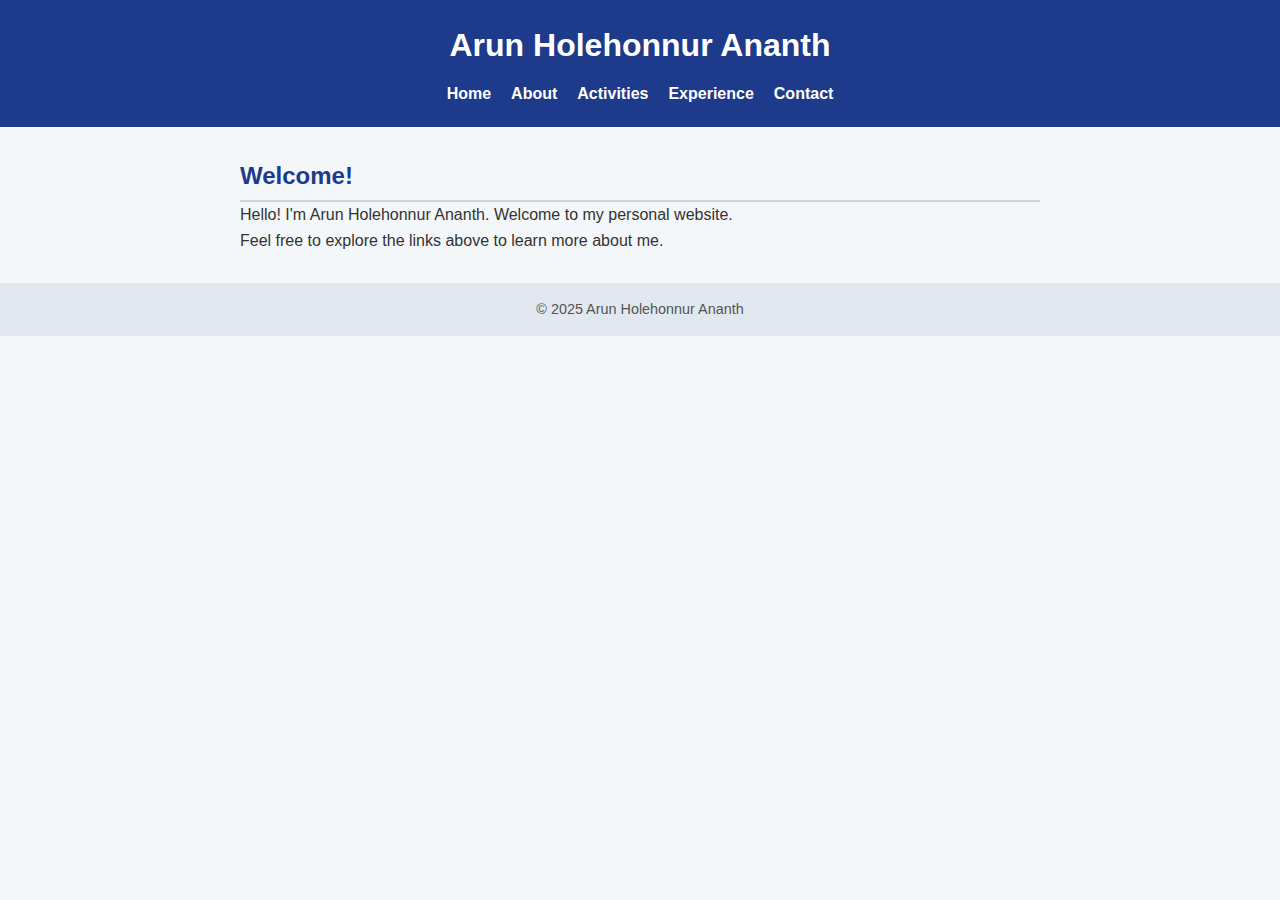
<file: index.html>
<!DOCTYPE html>
<html lang="en">
  <head>
    <meta charset="UTF-8">
    <title>Arun Holehonnur Ananth | Home</title>
    <link rel="stylesheet" href="styles.css"> <!-- We'll create this CSS file later -->
  </head>
  <body>
    <!-- Header with your name and navigation -->
    <header>
      <h1>Arun Holehonnur Ananth</h1>
      <nav>
        <ul>
          <li><a href="index.html">Home</a></li>
          <li><a href="about.html">About</a></li>
          <li><a href="activities.html">Activities</a></li>
          <li><a href="experience.html">Experience</a></li>
          <li><a href="contact.html">Contact</a></li>
        </ul>
      </nav>
    </header>

    <!-- Main content area -->
    <main>
      <section>
        <h2>Welcome!</h2>
        <p>Hello! I'm Arun Holehonnur Ananth. Welcome to my personal website.</p>
        <p>Feel free to explore the links above to learn more about me.</p>
      </section>
    </main>

    <!-- Footer section -->
    <footer>
      <p>&copy; 2025 Arun Holehonnur Ananth</p>
    </footer>
  </body>
</html>
</file>
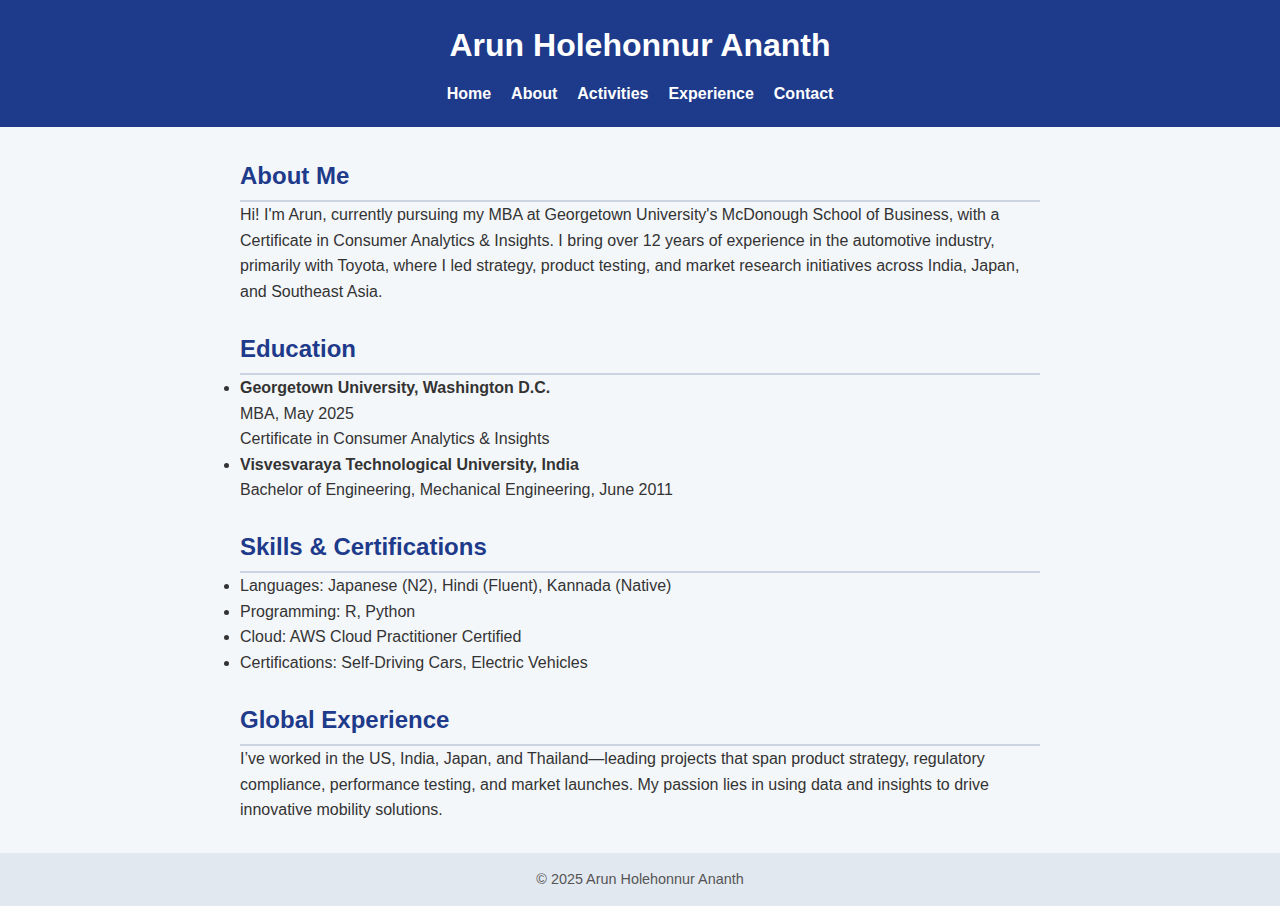
<file: about.html>
<!DOCTYPE html>
<html lang="en">
  <head>
    <meta charset="UTF-8">
    <title>About Arun Holehonnur Ananth</title>
    <link rel="stylesheet" href="styles.css"> <!-- same CSS file as index -->
  </head>
  <body>
    <header>
      <h1>Arun Holehonnur Ananth</h1>
      <nav>
        <ul>
          <li><a href="index.html">Home</a></li>
          <li><a href="about.html">About</a></li>
          <li><a href="activities.html">Activities</a></li>
          <li><a href="experience.html">Experience</a></li>
          <li><a href="contact.html">Contact</a></li>
        </ul>
      </nav>
    </header>

    <main>
      <section>
        <h2>About Me</h2>
        <p>Hi! I'm Arun, currently pursuing my MBA at Georgetown University's McDonough School of Business, with a Certificate in Consumer Analytics & Insights. I bring over 12 years of experience in the automotive industry, primarily with Toyota, where I led strategy, product testing, and market research initiatives across India, Japan, and Southeast Asia.</p>
      </section>

      <section>
        <h2>Education</h2>
        <ul>
          <li><strong>Georgetown University, Washington D.C.</strong><br>
            MBA, May 2025<br>
            Certificate in Consumer Analytics & Insights</li>
          <li><strong>Visvesvaraya Technological University, India</strong><br>
            Bachelor of Engineering, Mechanical Engineering, June 2011</li>
        </ul>
      </section>

      <section>
        <h2>Skills & Certifications</h2>
        <ul>
          <li>Languages: Japanese (N2), Hindi (Fluent), Kannada (Native)</li>
          <li>Programming: R, Python</li>
          <li>Cloud: AWS Cloud Practitioner Certified</li>
          <li>Certifications: Self-Driving Cars, Electric Vehicles</li>
        </ul>
      </section>

      <section>
        <h2>Global Experience</h2>
        <p>I’ve worked in the US, India, Japan, and Thailand—leading projects that span product strategy, regulatory compliance, performance testing, and market launches. My passion lies in using data and insights to drive innovative mobility solutions.</p>
      </section>
    </main>

    <footer>
      <p>&copy; 2025 Arun Holehonnur Ananth</p>
    </footer>
  </body>
</html>
</file>
<file: styles.css>
/* Reset some default browser styles */
body, h1, h2, p, ul {
  margin: 0;
  padding: 0;
}

body {
  font-family: Arial, sans-serif;
  background-color: #f4f7fa;
  color: #333;
  line-height: 1.6;
}

/* Header styles */
header {
  background-color: #1e3a8a; /* deep blue */
  color: white;
  padding: 20px 0;
  text-align: center;
}

header h1 {
  margin-bottom: 10px;
}

nav ul {
  list-style: none;
  display: flex;
  justify-content: center;
  gap: 20px;
}

nav a {
  color: white;
  text-decoration: none;
  font-weight: bold;
}

nav a:hover {
  text-decoration: underline;
}

/* Main content */
main {
  max-width: 800px;
  margin: 30px auto;
  padding: 0 20px;
}

h2 {
  color: #1e3a8a;
  margin-top: 20px;
  border-bottom: 2px solid #cbd5e1;
  padding-bottom: 5px;
}

section {
  margin-bottom: 25px;
}

/* Footer styles */
footer {
  background-color: #e2e8f0; /* light grey */
  color: #555;
  text-align: center;
  padding: 15px 0;
  margin-top: 30px;
  font-size: 0.9em;
}
</file>
